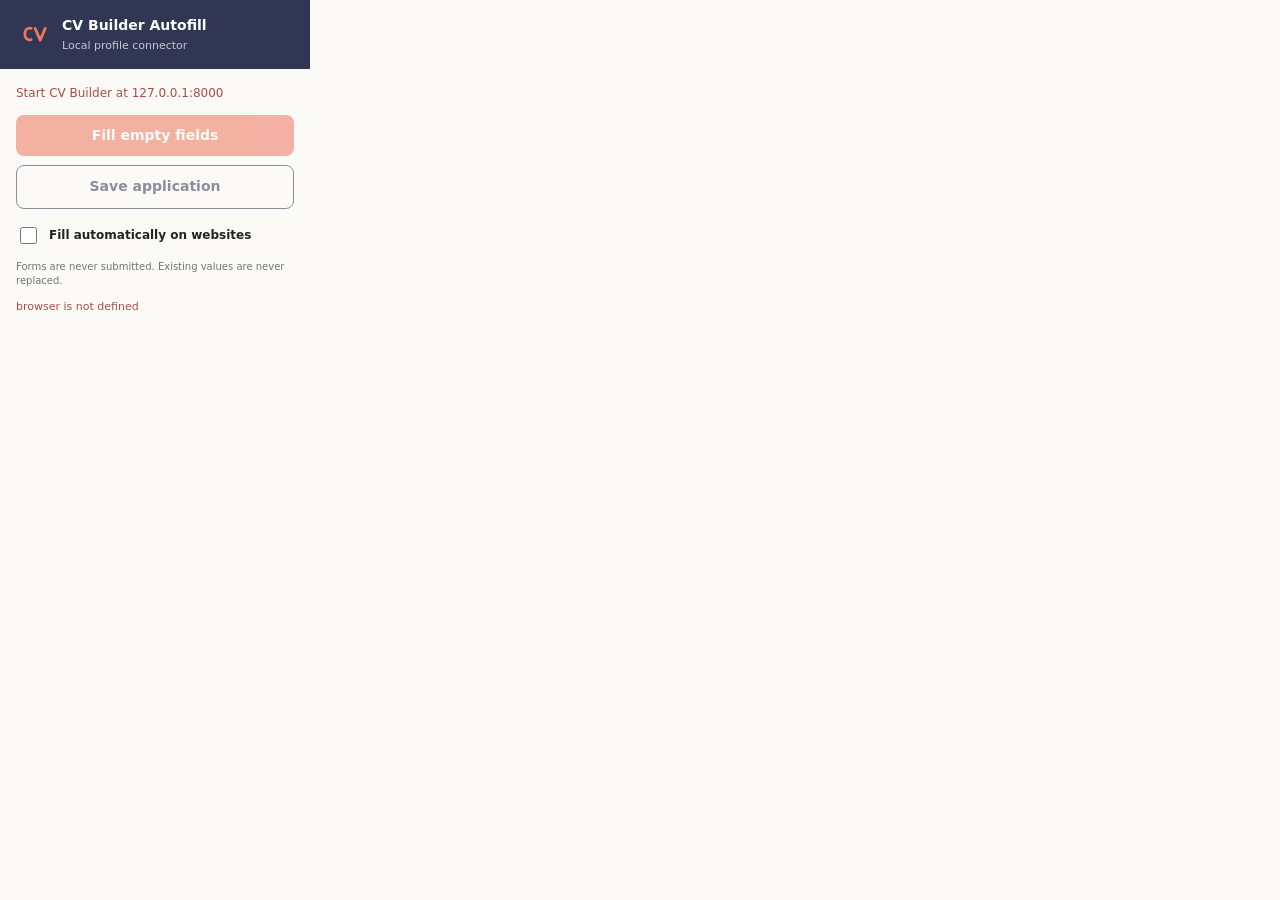
<file: firefox-extension/popup/popup.html>
<!doctype html>
<html lang="en">
<head>
  <meta charset="utf-8">
  <meta name="viewport" content="width=device-width, initial-scale=1">
  <title>CV Builder Autofill</title>
  <link rel="stylesheet" href="popup.css">
</head>
<body>
  <header>
    <img src="../icons/cv-builder.svg" alt="">
    <div><strong>CV Builder Autofill</strong><small>Local profile connector</small></div>
  </header>
  <main>
    <p id="connection" class="state">Checking CV Builder…</p>
    <button id="fillButton" type="button">Fill empty fields</button>
    <button id="saveButton" class="secondary" type="button">Save application</button>
    <label class="toggle">
      <input id="autoFill" type="checkbox">
      <span>Fill automatically on websites</span>
    </label>
    <p class="privacy">Forms are never submitted. Existing values are never replaced.</p>
    <p id="result" class="result" role="status" aria-live="polite"></p>
  </main>
  <script src="popup.js"></script>
</body>
</html>
</file>
<file: firefox-extension/popup/popup.css>
:root { color-scheme: light; font: 14px/1.4 system-ui, sans-serif; }
* { box-sizing: border-box; }
body { width: 310px; margin: 0; color: #232321; background: #fbfaf7; }
header { display: flex; align-items: center; gap: 10px; padding: 16px; background: #303653; color: white; }
header img { width: 36px; height: 36px; }
header strong, header small { display: block; }
header small { margin-top: 2px; color: #c6c8d3; font-size: 11px; }
main { padding: 16px; }
.state { margin: 0 0 13px; color: #76746f; font-size: 12px; }
.state.connected { color: #39775a; }
.state.error, .result.error { color: #a74f45; }
button { width: 100%; border: 0; border-radius: 8px; padding: 11px 14px; background: #ee765e; color: white; font: inherit; font-weight: 700; cursor: pointer; }
button:hover { background: #d95f49; }
button:disabled { cursor: not-allowed; opacity: .55; }
button.secondary { margin-top: 9px; border: 1px solid #303653; background: transparent; color: #303653; }
button.secondary:hover { background: #eeedf3; }
.toggle { display: flex; align-items: center; gap: 9px; margin: 15px 0 0; font-size: 12px; font-weight: 600; }
.toggle input { width: 17px; height: 17px; accent-color: #303653; }
.privacy { margin: 13px 0 0; color: #76746f; font-size: 10px; }
.result { min-height: 18px; margin: 11px 0 0; color: #39775a; font-size: 11px; }
</file>
